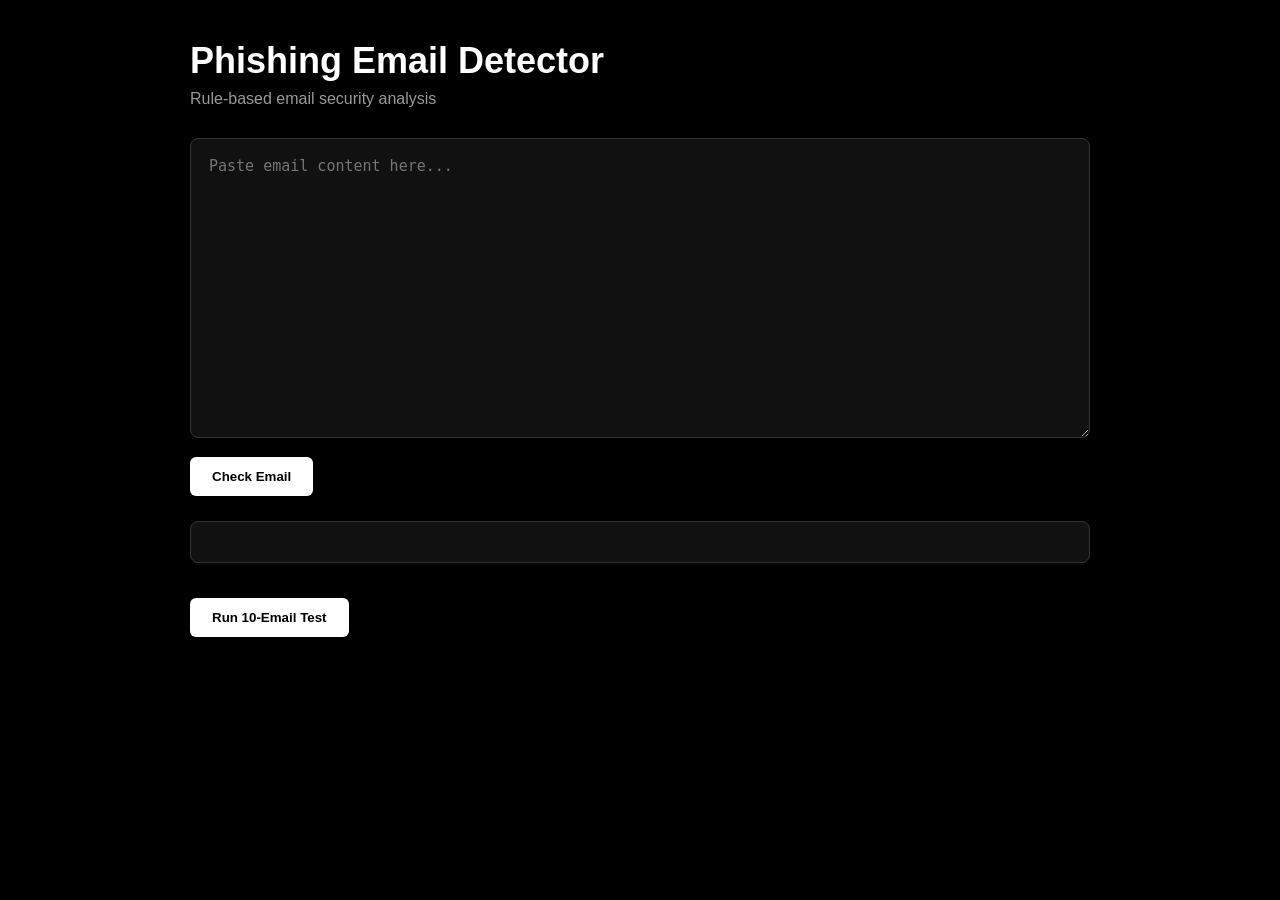
<file: aman-negi/src/index.html>
<!DOCTYPE html>
<html lang="en">
<head>
    <meta charset="UTF-8">
    <meta name="viewport" content="width=device-width, initial-scale=1.0">
    <title>Phishing Email Detector</title>
    <link rel="stylesheet" href="style.css">
</head>
<body>

    <div class="container">
        <h1>Phishing Email Detector</h1>
        <p class="subtitle">Rule-based email security analysis</p>

        <textarea id="emailInput" placeholder="Paste email content here..."></textarea>

        <button onclick="checkEmail()">Check Email</button>

        <div id="result"></div>

        <button class="test-btn" onclick="runTestDataset()">
            Run 10-Email Test
        </button>

        <div id="testResults"></div>
    </div>

    <script src="script.js"></script>
</body>
</html>
</file>
<file: aman-negi/src/style.css>
* {
    box-sizing: border-box;
    margin: 0;
    padding: 0;
}

body {
    background: #000;
    color: #fff;
    font-family: Arial, sans-serif;
    min-height: 100vh;
    padding: 40px 20px;
}

.container {
    max-width: 900px;
    margin: auto;
}

h1 {
    font-size: 36px;
    margin-bottom: 8px;
}

.subtitle {
    color: #999;
    margin-bottom: 30px;
}

textarea {
    width: 100%;
    min-height: 300px;
    background: #111;
    color: #fff;
    border: 1px solid #333;
    border-radius: 8px;
    padding: 18px;
    font-size: 15px;
    resize: vertical;
    outline: none;
}

textarea:focus {
    border-color: #666;
}

button {
    margin-top: 15px;
    padding: 12px 22px;
    background: #fff;
    color: #000;
    border: none;
    border-radius: 6px;
    cursor: pointer;
    font-weight: bold;
}

button:hover {
    background: #ddd;
}

.test-btn {
    margin-top: 35px;
}

#result {
    margin-top: 25px;
    padding: 20px;
    border: 1px solid #333;
    border-radius: 8px;
    background: #111;
}

#testResults {
    margin-top: 20px;
    overflow-x: auto;
}

table {
    width: 100%;
    border-collapse: collapse;
    margin-top: 15px;
}

th,
td {
    border: 1px solid #333;
    padding: 10px;
    text-align: left;
}

th {
    background: #151515;
}

td {
    background: #0b0b0b;
}

.summary {
    margin-top: 20px;
    padding: 15px;
    border: 1px solid #333;
    border-radius: 8px;
    background: #111;
}

.indicators {
    margin-top: 12px;
}

.indicators li {
    margin: 6px 0;
}
</file>
